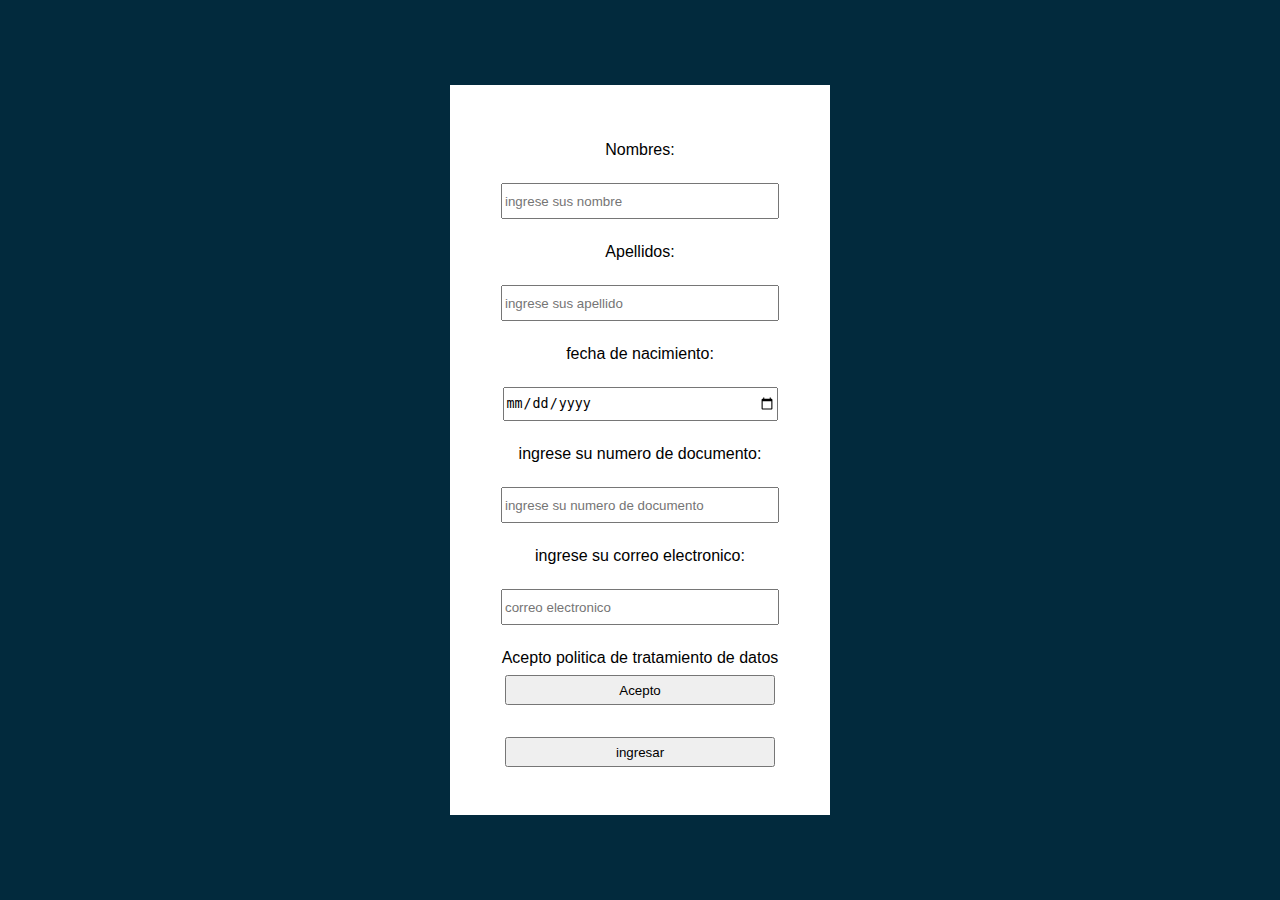
<file: plantillas/registro.html>
<!DOCTYPE html>
<html lang="en">
<head>
    <meta charset="UTF-8">
    <meta http-equiv="X-UA-Compatible" content="IE=edge">
    <meta name="viewport" content="width=device-width, initial-scale=1.0">
    <title>Formulario de registro</title>
    <link rel="stylesheet" href="../css/registro.css">
</head>
<body>
    <from class="form">
        <p>Nombres:</p>
        <input type="text" name="nombres" id="nombres" placeholder="ingrese sus nombre">
        <p>Apellidos:</p>
        <input type="text" name="apellidos" id="apellidos" placeholder="ingrese sus apellido">
        <p>fecha de nacimiento:</p>
        <input type="date" name="fecha" id="fecha" placeholder="ingrese su fecha de nacimiento">
        <p>ingrese su numero de documento:</p>
        <input type="number" name="documentos" id="documentos" placeholder="ingrese su numero de documento">
        <p>ingrese su correo electronico:</p>
        <input type="email" name="email" id="email" placeholder="correo electronico">
    <br>
        <p>Acepto politica de tratamiento de datos
            <input type="submit" value="Acepto">
        </p>
        
        <input type="submit" value="ingresar" >

    </section>
</body>
</html>
</file>
<file: css/registro.css>
.form{
    width:  300px;
    padding: 40px;
    position:absolute;
    top: 50%;
    left: 50%;
    transform: translate(-50%,-50%);
    background-color: white;
    text-align: center;
}
.form input {
    width: 90%;
    height: 30px;
    margin: 0.5rem;
  }
  html {
	font-size: 16px;
    font-family: 'Lato', sans-serif;
}

body {
	background-color: #022a3d;
}

.container {
	max-width: 450px;
	height: auto;
	background-color: #EFEFEF;
	margin: 5% auto;
	padding-bottom: 1rem;
	
}

.form__top {
	width: 100%;
	text-align: center;
	padding: 2rem 0 1rem;
	border-top: solid .4rem #F39B53;
	margin-bottom: 1rem;
}

.form__top h2 {
	font-weight: bold;
	color: #CAC8C8;
	font-size: 18px;
}

h2 span {
	color: #F39B53;
}

.form__reg {
	padding: 0 2rem;
	display: flex;
	flex-direction: column;
	justify-content: center;
}

.btn__form {
	display: flex;
	justify-content: space-around;
	margin-top: 1rem;
}

.input, .btn__submit, .btn__reset{
	background-color: #EFEFEF;
	padding: .5rem;
	margin: .5rem 0;
	border: none;
	border-bottom: solid #C8C8C8 .2rem;
	transition: all .5s;
}

.input:focus {
	border-bottom: solid #F39B53 .2rem;
}

.btn__submit, .btn__reset {
	width: 40%;
	border-bottom: none;
	background-color: #31B1E5;
	color: white;
}

.btn__reset {
	background-color: #EDA135;
}

.btn__submit:hover {
	background-color: #4C9ED9;
}

.btn__reset:hover{
	background-color: #FA9535;
}
</file>
